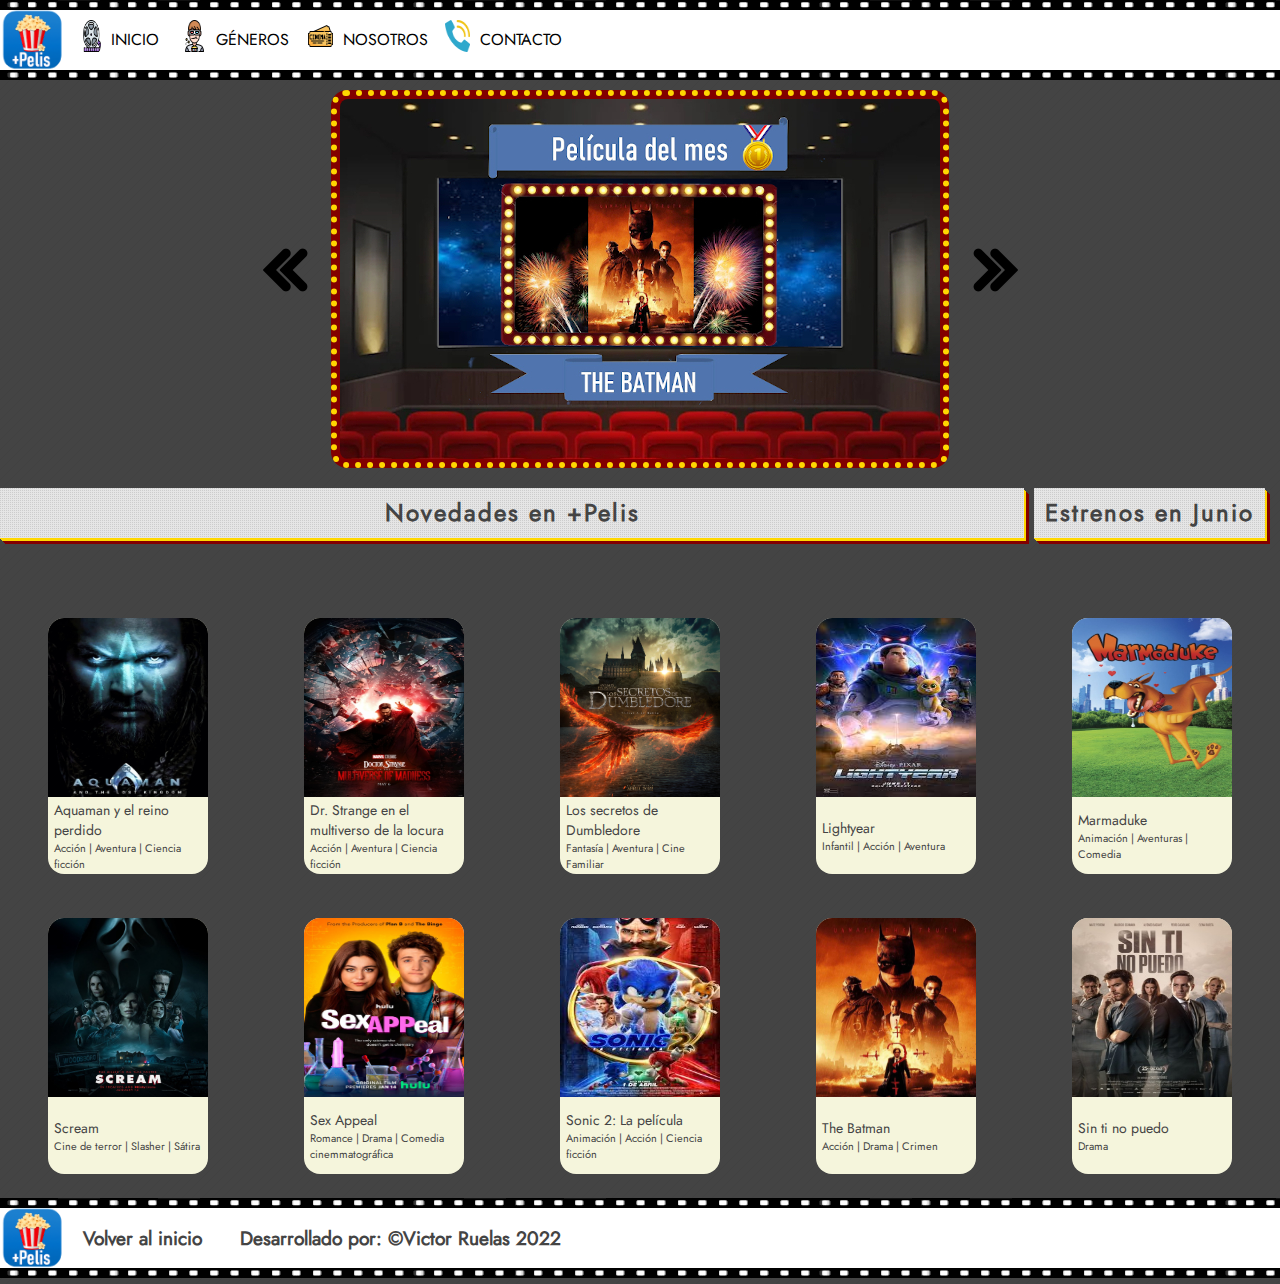
<file: index.html>
<!DOCTYPE html>
<html lang="es">

<head>
    <meta charset="UTF-8">
    <meta http-equiv="X-UA-Compatible" content="IE=edge">
    <meta name="viewport" content="width=device-width, initial-scale=1.0">
    <link href="css/styles.css" rel="stylesheet" type="text/css">
    <link href="img/palomitas.png" rel="shortcut icon">

    <script src="js/jquery-3.6.0.js"></script>
    <script src="js/slider.js"></script>
    <title>+Pelis</title>
</head>

<body>
    <div class="container">

        <nav class="menu">
            <div class="logo">
                <a href="index.html"><img src="img/logo3.png" alt="logo"></a>
            </div>
            <ul>
                <li class="menu-btn"><a href="index.html"><img src="img/carrete-de-pelicula.png">INICIO</a></li>
                <li class="menu-btn container-submenu"><a href="#"><img src="img/pelicula-3d.png">GÉNEROS</a>
                    <ul class="submenu">
                        <li class="submenu-item"><a href="accion.html" class="submenu-enlace">Acción</a></li>
                        <li class="submenu-item"><a href="cienciaficcion.html" class="submenu-enlace">Ciencia Ficción</a></li>
                        <li class="submenu-item"><a href="terror.html" class="submenu-enlace">Terror</a></li>
                    </ul>
                </li>
                <li class="menu-btn"><a href="nosotros.html"><img src="img/entrada-de-cine.png">NOSOTROS</a></li>
                <li class="menu-btn"><a href="contacto.html"><img src="img/llamada-telefonica.png">CONTACTO</a></li>
            </ul>
        </nav>

        <div class="slider-container">
            <div class="slider-outer">
                <img src="img/arrow left.png" class="prev" title="Anterior">
                <div class="margin-inner">
                    <div class="slider-inner">
                        <img src="img/banner.jpg" alt="banner" class="active banner" id="1">
                        <img src="img/banner JW.jpg" alt="banner2" class="banner" id="2">
                        <img src="img/banner Morbius.jpg" alt="banner3" class="banner" id="3">
                        <img src="img/banner Avatar.jpg" alt="banner4" class="banner" id="4">
                        <img src="img/banner Thor.jpg" alt="banner5" class="banner" id="5">
                    </div>
                </div>
                <img src="img/arrow right.png" class="next" title="Siguiente">
            </div>
        </div>
        <div class="titulos">
            <div class="novedades">
                <h2>Novedades en +Pelis</h2>
            </div>
            <div class="estrenos">
                <h2>Estrenos en Junio</h2>
            </div>
            
        </div>
        <main class="content">
            <div class="card">
                <img src="img/aquaman.jpg" alt="Aquaman" class="active2"><a target="_blank" href="https://cutt.ly/tN8Hdat"><img
                    src="img/boton-de-play.png" alt="Play " class="play"></a>
                <div class="description">
                    <p>Aquaman y el reino perdido</p>
                    <p class="gender">Acción | Aventura | Ciencia ficción</p>
                </div>
                <div class="trailer">
                    <p>Ver trailer</p>
                    <p>y más información</p>
                </div>
                </a>
            </div>
            <div class="card">
                <img src="img/doctor_strange.jpg" alt="Strange" class="active2"><a target="_blank" href="https://cutt.ly/lJspSkI"><img
                        src="img/boton-de-play.png" alt="Play " class="play"></a>
                <div class="description">
                    <p>Dr. Strange en el multiverso de la locura</p>
                    <p class="gender">Acción | Aventura | Ciencia ficción</p>
                </div>
                <div class="trailer">
                    <p>Ver trailer</p>
                    <p>y más información</p>
                </div>
            </div>
            <div class="card">
                <img src="img/dumbledore.jpg" alt="dumbledore" class="active2"><a target="_blank" href="https://cutt.ly/VJsyYWx"><img
                        src="img/boton-de-play.png" alt="Play " class="play"></a>
                <div class="description">
                    <p>Los secretos de Dumbledore</p>
                    <p class="gender">Fantasía | Aventura | Cine Familiar</p>
                </div>
                <div class="trailer">
                    <p>Ver trailer</p>
                    <p>y más información</p>
                </div>
            </div>
            <div class="card">
                <img src="img/lightyear.jpg" alt="lightyear" class="active2"><a target="_blank" href="https://cutt.ly/0JsyIXW"><img
                        src="img/boton-de-play.png" alt="Play " class="play"></a>
                <div class="description">
                    <p>Lightyear</p>
                    <p class="gender">Infantil | Acción | Aventura</p>
                </div>
                <div class="trailer">
                    <p>Ver trailer</p>
                    <p>y más información</p>
                </div>
            </div>
            <div class="card">
                <img src="img/marmaduke.jpg" alt="Marmaduke" class="active2"><a target="_blank" href="https://cutt.ly/3JsyARJ"><img
                        src="img/boton-de-play.png" alt="Play " class="play"></a>
                <div class="description">
                    <p>Marmaduke</p>
                    <p class="gender">Animación | Aventuras | Comedia</p>
                </div>
                <div class="trailer">
                    <p>Ver trailer</p>
                    <p>y más información</p>
                </div>
            </div>
            <div class="card">
                <img src="img/scream_poster_oficial.jpg" alt="Scream" class="active2"><a target="_blank" href="https://cutt.ly/JJspi8t"><img
                        src="img/boton-de-play.png" alt="Play " class="play"></a>
                <div class="description">
                    <p>Scream</p>
                    <p class="gender">Cine de terror | Slasher | Sátira</p>
                </div>
                <div class="trailer">
                    <p>Ver trailer</p>
                    <p>y más información</p>
                </div>
            </div>
            <div class="card">
                <img src="img/sex_appeal_2022.jpg" alt="Sex Appeal" class="active2"><a target="_blank" href="https://cutt.ly/CJspaIa"><img
                        src="img/boton-de-play.png" alt="Play " class="play"></a>
                <div class="description">
                    <p>Sex Appeal</p>
                    <p class="gender">Romance | Drama | Comedia cinemmatográfica</p>
                </div>
                <div class="trailer">
                    <p>Ver trailer</p>
                    <p>y más información</p>
                </div>
            </div>
            <div class="card">
                <img src="img/sonic.jpg" alt="Sonic" class="active2"><a target="_blank" href="https://cutt.ly/GJsphij"><img
                        src="img/boton-de-play.png" alt="Play " class="play"></a>
                <div class="description">
                    <p>Sonic 2: La película</p>
                    <p class="gender">Animación | Acción | Ciencia ficción</p>
                </div>
                <div class="trailer">
                    <p>Ver trailer</p>
                    <p>y más información</p>
                </div>
            </div>
            <div class="card">
                <img src="img/the_Batman.jpg" alt="the_Batman" class="active2"><a target="_blank" href="https://cutt.ly/gJspkU8"><img
                        src="img/boton-de-play.png" alt="Play " class="play"></a>
                <div class="description">
                    <p>The Batman</p>
                    <p class="gender">Acción | Drama | Crimen</p>
                </div>
                <div class="trailer">
                    <p>Ver trailer</p>
                    <p>y más información</p>
                </div>
            </div>
            <div class="card">
                <img src="img/sin_ti_no_puedo_93374.jpg" alt="Sin ti no puedo" class="active2"><a target="_blank" href="https://cutt.ly/aJspE1E"><img
                        src="img/boton-de-play.png" alt="Play " class="play"></a>
                <div class="description">
                    <p>Sin ti no puedo</p>
                    <p class="gender">Drama</p>
                </div>
                <div class="trailer">
                    <p>Ver trailer</p>
                    <p>y más información</p>
                </div>
            </div>





            <aside class="estrenos ">


            </aside>
        </main>



    </div>
    <footer>
        <nav class="footer">
            <div class="logo">
                <a href="index.html"><img src="img/logo3.png" alt="logo"></a>
            </div>
            <a href="index.html" id="inicio">
                <h2>Volver al inicio</h2>
            </a>
            <div class="developer">
                <h2>Desarrollado por: &copy;Victor Ruelas 2022</h2>
            </div>
        </nav>
    </footer>
</body>

</html>
</file>
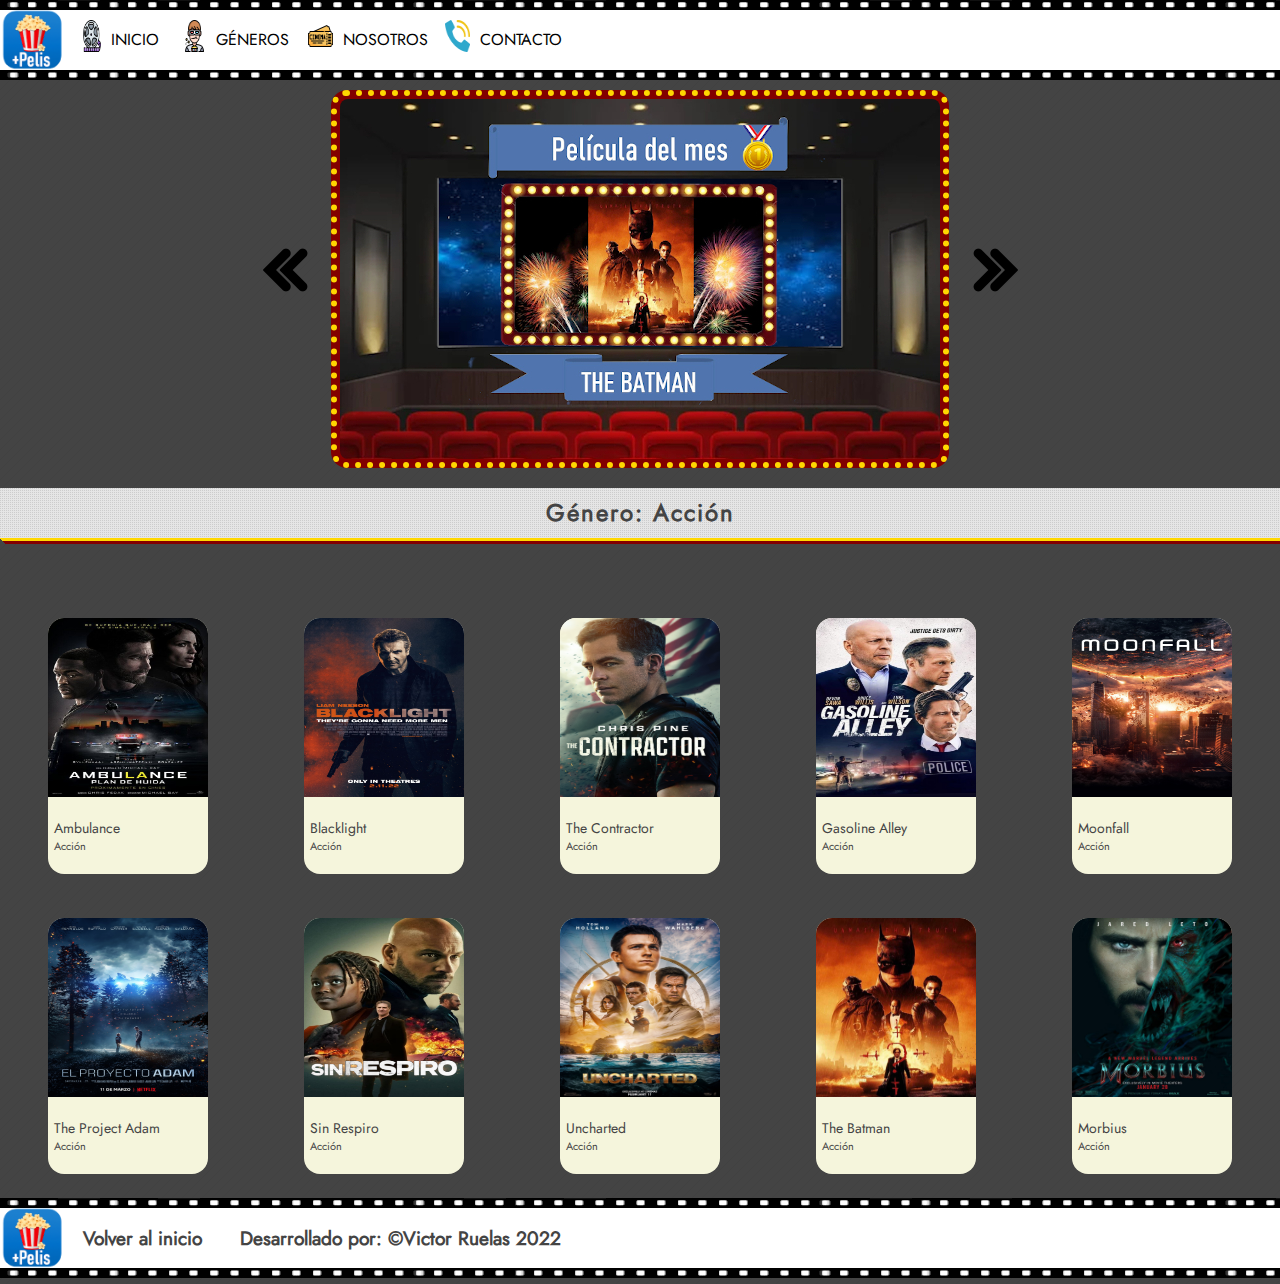
<file: accion.html>
<!DOCTYPE html>
<html lang="es">

<head>
    <meta charset="UTF-8">
    <meta http-equiv="X-UA-Compatible" content="IE=edge">
    <meta name="viewport" content="width=device-width, initial-scale=1.0">
    <link href="css/styles.css" rel="stylesheet" type="text/css">
    <link href="img/palomitas.png" rel="shortcut icon">

    <script src="js/jquery-3.6.0.js"></script>
    <script src="js/slider.js"></script>
    <title>+Pelis</title>
</head>

<body>
    <div class="container">

        <nav class="menu">
            <div class="logo">
                <a href="index.html"><img src="img/logo3.png" alt="logo"></a>
            </div>
            <ul>
                <li class="menu-btn"><a href="index.html"><img src="img/carrete-de-pelicula.png">INICIO</a></li>
                <li class="menu-btn container-submenu"><a href="#"><img src="img/pelicula-3d.png">GÉNEROS</a>
                    <ul class="submenu">
                        <li class="submenu-item"><a href="accion.html" class="submenu-enlace">Acción</a></li>
                        <li class="submenu-item"><a href="cienciaficcion.html" class="submenu-enlace">Ciencia
                                Ficción</a></li>
                        <li class="submenu-item"><a href="terror.html" class="submenu-enlace">Terror</a></li>
                    </ul>
                </li>
                <li class="menu-btn"><a href="nosotros.html"><img src="img/entrada-de-cine.png">NOSOTROS</a></li>
                <li class="menu-btn"><a href="contacto.html"><img src="img/llamada-telefonica.png">CONTACTO</a></li>
            </ul>
        </nav>

        <div class="slider-container">
            <div class="slider-outer">
                <img src="img/arrow left.png" class="prev" title="Anterior">
                <div class="margin-inner">
                    <div class="slider-inner">
                        <img src="img/banner.jpg" alt="banner" class="active banner" id="1">
                        <img src="img/banner JW.jpg" alt="banner2" class="banner" id="2">
                        <img src="img/banner Morbius.jpg" alt="banner3" class="banner" id="3">
                        <img src="img/banner Avatar.jpg" alt="banner4" class="banner" id="4">
                        <img src="img/banner Thor.jpg" alt="banner5" class="banner" id="5">
                    </div>
                </div>
                <img src="img/arrow right.png" class="next" title="Siguiente">
            </div>
        </div>
        <div class="titulos-generos">
            <div class="novedades">
                <h2>Género: Acción</h2>
            </div>
        </div>
        <main class="content">
            <div class="card">
                <img src="img/accion/ambulance.jpg" alt="Ambulance" class="active2"><a target="_blank"
                    href="https://cutt.ly/1JsWi6p"><img src="img/boton-de-play.png" alt="Play " class="play"></a>
                <div class="description">
                    <p>Ambulance</p>
                    <p class="gender">Acción</p>
                </div>
                <div class="trailer">
                    <p>Ver trailer</p>
                    <p>y más información</p>
                </div>
                </a>
            </div>
            <div class="card">
                <img src="img/accion/blacklight.jpg" alt="Blacklight" class="active2"><a target="_blank"
                    href="https://cutt.ly/AJsWkJj"><img src="img/boton-de-play.png" alt="Play " class="play"></a>
                <div class="description">
                    <p>Blacklight</p>
                    <p class="gender">Acción</p>
                </div>
                <div class="trailer">
                    <p>Ver trailer</p>
                    <p>y más información</p>
                </div>
            </div>
            <div class="card">
                <img src="img/accion/contractor.jpg" alt="Contractor" class="active2"><a target="_blank"
                    href="https://cutt.ly/YJsWIeG"><img src="img/boton-de-play.png" alt="Play " class="play"></a>
                <div class="description">
                    <p>The Contractor</p>
                    <p class="gender">Acción</p>
                </div>
                <div class="trailer">
                    <p>Ver trailer</p>
                    <p>y más información</p>
                </div>
            </div>
            <div class="card">
                <img src="img/accion/gasoline alley.jpg" alt="Gasoline Alley" class="active2"><a target="_blank"
                    href="https://cutt.ly/1JsWZww"><img src="img/boton-de-play.png" alt="Play " class="play"></a>
                <div class="description">
                    <p>Gasoline Alley</p>
                    <p class="gender">Acción</p>
                </div>
                <div class="trailer">
                    <p>Ver trailer</p>
                    <p>y más información</p>
                </div>
            </div>
            <div class="card">
                <img src="img/accion/moonfall.jpg" alt="Moonfall" class="active2"><a target="_blank" href="https://cutt.ly/UJsEbOH"><img
                        src="img/boton-de-play.png" alt="Play " class="play"></a>
                <div class="description">
                    <p>Moonfall</p>
                    <p class="gender">Acción</p>
                </div>
                <div class="trailer">
                    <p>Ver trailer</p>
                    <p>y más información</p>
                </div>
            </div>
            <div class="card">
                <img src="img/accion/project Adam.jpg" alt="Project Adam" class="active2"><a target="_blank"
                    href="https://cutt.ly/yJsEAIo"><img src="img/boton-de-play.png" alt="Play " class="play"></a>
                <div class="description">
                    <p>The Project Adam</p>
                    <p class="gender">Acción</p>
                </div>
                <div class="trailer">
                    <p>Ver trailer</p>
                    <p>y más información</p>
                </div>
            </div>
            <div class="card">
                <img src="img/accion/sin respiro.jpg" alt="Sin Respiro" class="active2"><a target="_blank"
                    href="https://cutt.ly/xJsEXnc"><img src="img/boton-de-play.png" alt="Play " class="play"></a>
                <div class="description">
                    <p>Sin Respiro</p>
                    <p class="gender">Acción</p>
                </div>
                <div class="trailer">
                    <p>Ver trailer</p>
                    <p>y más información</p>
                </div>
            </div>
            <div class="card">
                <img src="img/accion/uncharted.jpg" alt="Uncharted" class="active2"><a target="_blank" href="https://cutt.ly/TJsE8j3"><img
                        src="img/boton-de-play.png" alt="Play " class="play"></a>
                <div class="description">
                    <p>Uncharted</p>
                    <p class="gender">Acción</p>
                </div>
                <div class="trailer">
                    <p>Ver trailer</p>
                    <p>y más información</p>
                </div>
            </div>
            <div class="card">
                <img src="img/the_Batman.jpg" alt="the_Batman" class="active2"><a target="_blank" href="https://cutt.ly/gJspkU8"><img
                        src="img/boton-de-play.png" alt="Play " class="play"></a>
                <div class="description">
                    <p>The Batman</p>
                    <p class="gender">Acción</p>
                </div>
                <div class="trailer">
                    <p>Ver trailer</p>
                    <p>y más información</p>
                </div>
            </div>
            <div class="card">
                <img src="img/accion/morbius.jpg" alt="Morbius" class="active2"><a target="_blank"
                    href="https://cutt.ly/nJsRki1"><img src="img/boton-de-play.png" alt="Play " class="play"></a>
                <div class="description">
                    <p>Morbius</p>
                    <p class="gender">Acción</p>
                </div>
                <div class="trailer">
                    <p>Ver trailer</p>
                    <p>y más información</p>
                </div>
            </div>
        </main>
    </div>
    <footer>
        <nav class="footer">
            <div class="logo">
                <a href="index.html"><img src="img/logo3.png" alt="logo"></a>
            </div>
            <a href="accion.html" id="inicio">
                <h2>Volver al inicio</h2>
            </a>
            <div class="developer">
                <h2>Desarrollado por: &copy;Victor Ruelas 2022</h2>
            </div>
        </nav>
    </footer>
</body>

</html>
</file>
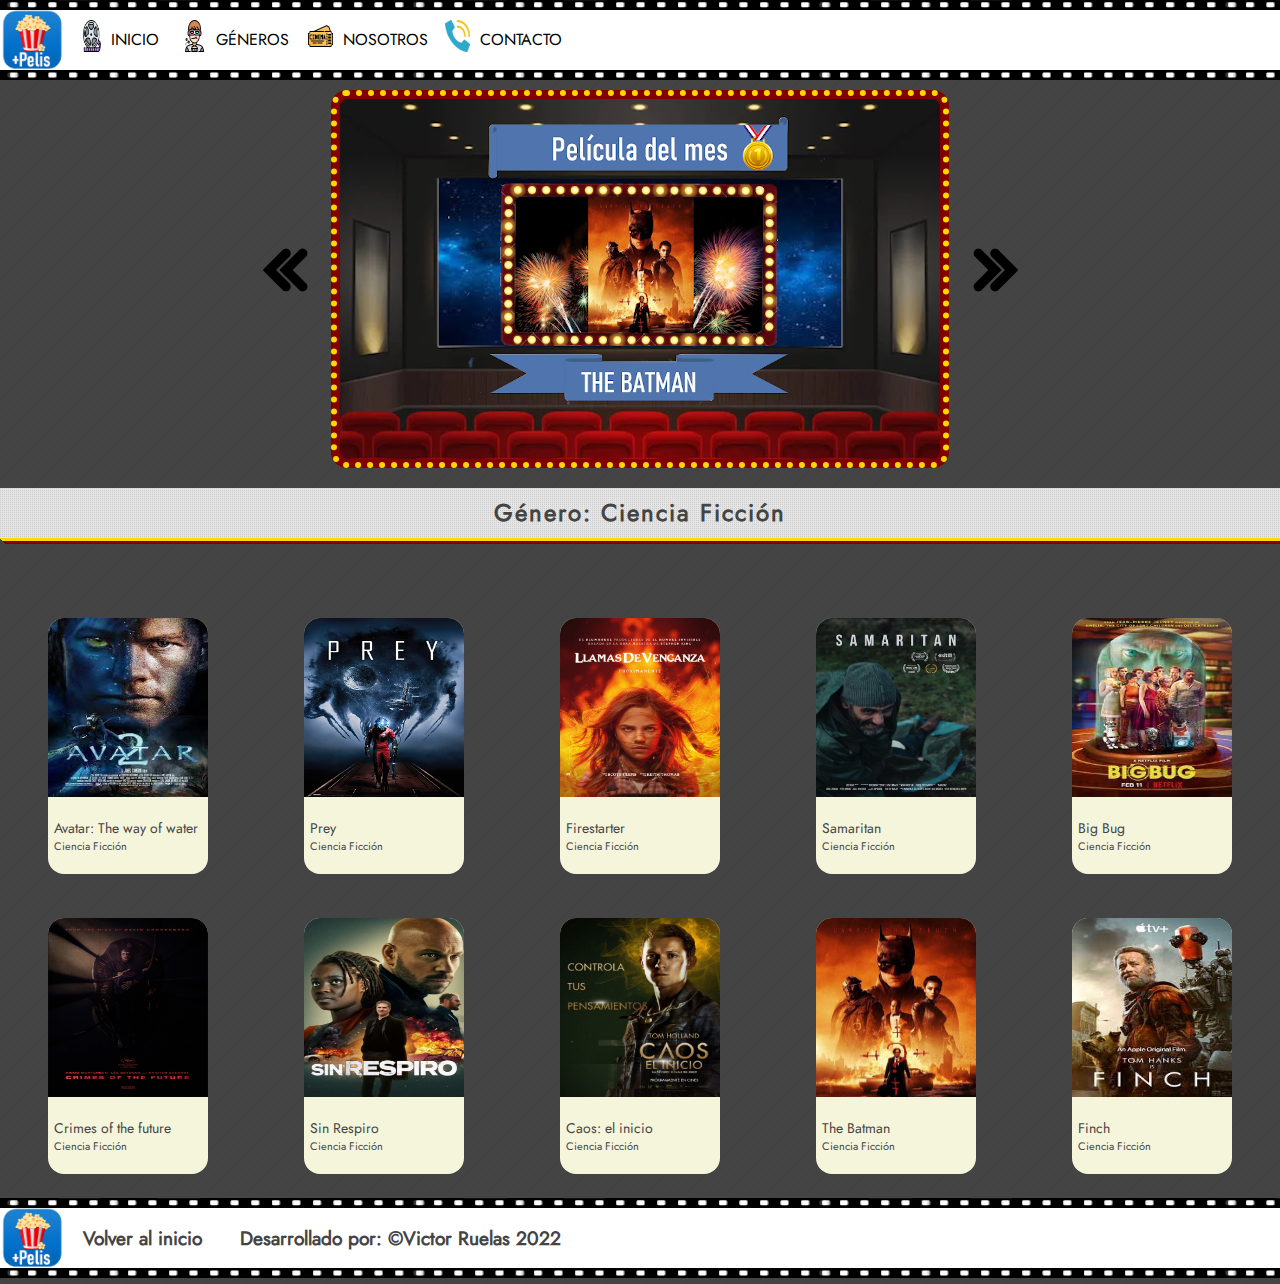
<file: cienciaficcion.html>
<!DOCTYPE html>
<html lang="es">

<head>
    <meta charset="UTF-8">
    <meta http-equiv="X-UA-Compatible" content="IE=edge">
    <meta name="viewport" content="width=device-width, initial-scale=1.0">
    <link href="css/styles.css" rel="stylesheet" type="text/css">
    <link href="img/palomitas.png" rel="shortcut icon">

    <script src="js/jquery-3.6.0.js"></script>
    <script src="js/slider.js"></script>
    <title>+Pelis</title>
</head>

<body>
    <div class="container">

        <nav class="menu">
            <div class="logo">
                <a href="index.html"><img src="img/logo3.png" alt="logo"></a>
            </div>
            <ul>
                <li class="menu-btn"><a href="index.html"><img src="img/carrete-de-pelicula.png">INICIO</a></li>
                <li class="menu-btn container-submenu"><a href="#"><img src="img/pelicula-3d.png">GÉNEROS</a>
                    <ul class="submenu">
                        <li class="submenu-item"><a href="accion.html" class="submenu-enlace">Acción</a></li>
                        <li class="submenu-item"><a href="cienciaficcion.html" class="submenu-enlace">Ciencia
                                Ficción</a></li>
                        <li class="submenu-item"><a href="terror.html" class="submenu-enlace">Terror</a></li>
                    </ul>
                </li>
                <li class="menu-btn"><a href="nosotros.html"><img src="img/entrada-de-cine.png">NOSOTROS</a></li>
                <li class="menu-btn"><a href="contacto.html"><img src="img/llamada-telefonica.png">CONTACTO</a></li>
            </ul>
        </nav>

        <div class="slider-container">
            <div class="slider-outer">
                <img src="img/arrow left.png" class="prev" title="Anterior">
                <div class="margin-inner">
                    <div class="slider-inner">
                        <img src="img/banner.jpg" alt="banner" class="active banner" id="1">
                        <img src="img/banner JW.jpg" alt="banner2" class="banner" id="2">
                        <img src="img/banner Morbius.jpg" alt="banner3" class="banner" id="3">
                        <img src="img/banner Avatar.jpg" alt="banner4" class="banner" id="4">
                        <img src="img/banner Thor.jpg" alt="banner5" class="banner" id="5">
                    </div>
                </div>
                <img src="img/arrow right.png" class="next" title="Siguiente">
            </div>
        </div>
        <div class="titulos-generos">
            <div class="novedades">
                <h2>Género: Ciencia Ficción</h2>
            </div>
        </div>
        <main class="content">
            <div class="card">
                <img src="img/cienciaficcion/avatar.jpg" alt="Avatar" class="active2"><a target="_blank"
                    href="https://cutt.ly/TJsR2yb"><img src="img/boton-de-play.png" alt="Play " class="play"></a>
                <div class="description">
                    <p>Avatar: The way of water</p>
                    <p class="gender">Ciencia Ficción</p>
                </div>
                <div class="trailer">
                    <p>Ver trailer</p>
                    <p>y más información</p>
                </div>
                </a>
            </div>
            <div class="card">
                <img src="img/cienciaficcion/prey.jpg" alt="Prey" class="active2"><a target="_blank"
                    href="https://cutt.ly/3JsTxOD"><img src="img/boton-de-play.png" alt="Play " class="play"></a>
                <div class="description">
                    <p>Prey</p>
                    <p class="gender">Ciencia Ficción</p>
                </div>
                <div class="trailer">
                    <p>Ver trailer</p>
                    <p>y más información</p>
                </div>
            </div>
            <div class="card">
                <img src="img/cienciaficcion/Firestarter-Llamas-De-Venganza.jpg" alt="Firestarter" class="active2"><a target="_blank"
                    href="https://cutt.ly/gJsTNgq"><img src="img/boton-de-play.png" alt="Play " class="play"></a>
                <div class="description">
                    <p>Firestarter</p>
                    <p class="gender">Ciencia Ficción</p>
                </div>
                <div class="trailer">
                    <p>Ver trailer</p>
                    <p>y más información</p>
                </div>
            </div>
            <div class="card">
                <img src="img/cienciaficcion/samaritan.jpg" alt="Samaritan" class="active2"><a target="_blank"
                    href="https://cutt.ly/bJsYy74"><img src="img/boton-de-play.png" alt="Play " class="play"></a>
                <div class="description">
                    <p>Samaritan</p>
                    <p class="gender">Ciencia Ficción</p>
                </div>
                <div class="trailer">
                    <p>Ver trailer</p>
                    <p>y más información</p>
                </div>
            </div>
            <div class="card">
                <img src="img/cienciaficcion/big bug.jpg" alt="Big Bug" class="active2"><a target="_blank" href="https://cutt.ly/oJsYUnl"><img
                        src="img/boton-de-play.png" alt="Play " class="play"></a>
                <div class="description">
                    <p>Big Bug</p>
                    <p class="gender">Ciencia Ficción</p>
                </div>
                <div class="trailer">
                    <p>Ver trailer</p>
                    <p>y más información</p>
                </div>
            </div>
            <div class="card">
                <img src="img/cienciaficcion/crimes_of_the_future.jpg" alt="Crimes of the future" class="active2"><a target="_blank"
                    href="https://cutt.ly/bJsYZjI"><img src="img/boton-de-play.png" alt="Play " class="play"></a>
                <div class="description">
                    <p>Crimes of the future</p>
                    <p class="gender">Ciencia Ficción</p>
                </div>
                <div class="trailer">
                    <p>Ver trailer</p>
                    <p>y más información</p>
                </div>
            </div>
            <div class="card">
                <img src="img/accion/sin respiro.jpg" alt="Sin Respiro" class="active2"><a target="_blank"
                    href="https://cutt.ly/xJsEXnc"><img src="img/boton-de-play.png" alt="Play " class="play"></a>
                <div class="description">
                    <p>Sin Respiro</p>
                    <p class="gender">Ciencia Ficción</p>
                </div>
                <div class="trailer">
                    <p>Ver trailer</p>
                    <p>y más información</p>
                </div>
            </div>
            <div class="card">
                <img src="img/cienciaficcion/caos.jpg" alt="Caos" class="active2"><a target="_blank" href="https://cutt.ly/1JsUscV"><img
                        src="img/boton-de-play.png" alt="Play " class="play"></a>
                <div class="description">
                    <p>Caos: el inicio</p>
                    <p class="gender">Ciencia Ficción</p>
                </div>
                <div class="trailer">
                    <p>Ver trailer</p>
                    <p>y más información</p>
                </div>
            </div>
            <div class="card">
                <img src="img/the_Batman.jpg" alt="the_Batman" class="active2"><a target="_blank" href="https://cutt.ly/gJspkU8"><img
                        src="img/boton-de-play.png" alt="Play " class="play"></a>
                <div class="description">
                    <p>The Batman</p>
                    <p class="gender">Ciencia Ficción</p>
                </div>
                <div class="trailer">
                    <p>Ver trailer</p>
                    <p>y más información</p>
                </div>
            </div>
            <div class="card">
                <img src="img/cienciaficcion/finch.jpg" alt="Finch" class="active2"><a target="_blank"
                    href="https://cutt.ly/4JsUIdo"><img src="img/boton-de-play.png" alt="Play " class="play"></a>
                <div class="description">
                    <p>Finch</p>
                    <p class="gender">Ciencia Ficción</p>
                </div>
                <div class="trailer">
                    <p>Ver trailer</p>
                    <p>y más información</p>
                </div>
            </div>
        </main>
    </div>
    <footer>
        <nav class="footer">
            <div class="logo">
                <a href="index.html"><img src="img/logo3.png" alt="logo"></a>
            </div>
            <a href="cienciaficcion.html" id="inicio">
                <h2>Volver al inicio</h2>
            </a>
            <div class="developer">
                <h2>Desarrollado por: &copy;Victor Ruelas 2022</h2>
            </div>
        </nav>
    </footer>
</body>

</html>
</file>
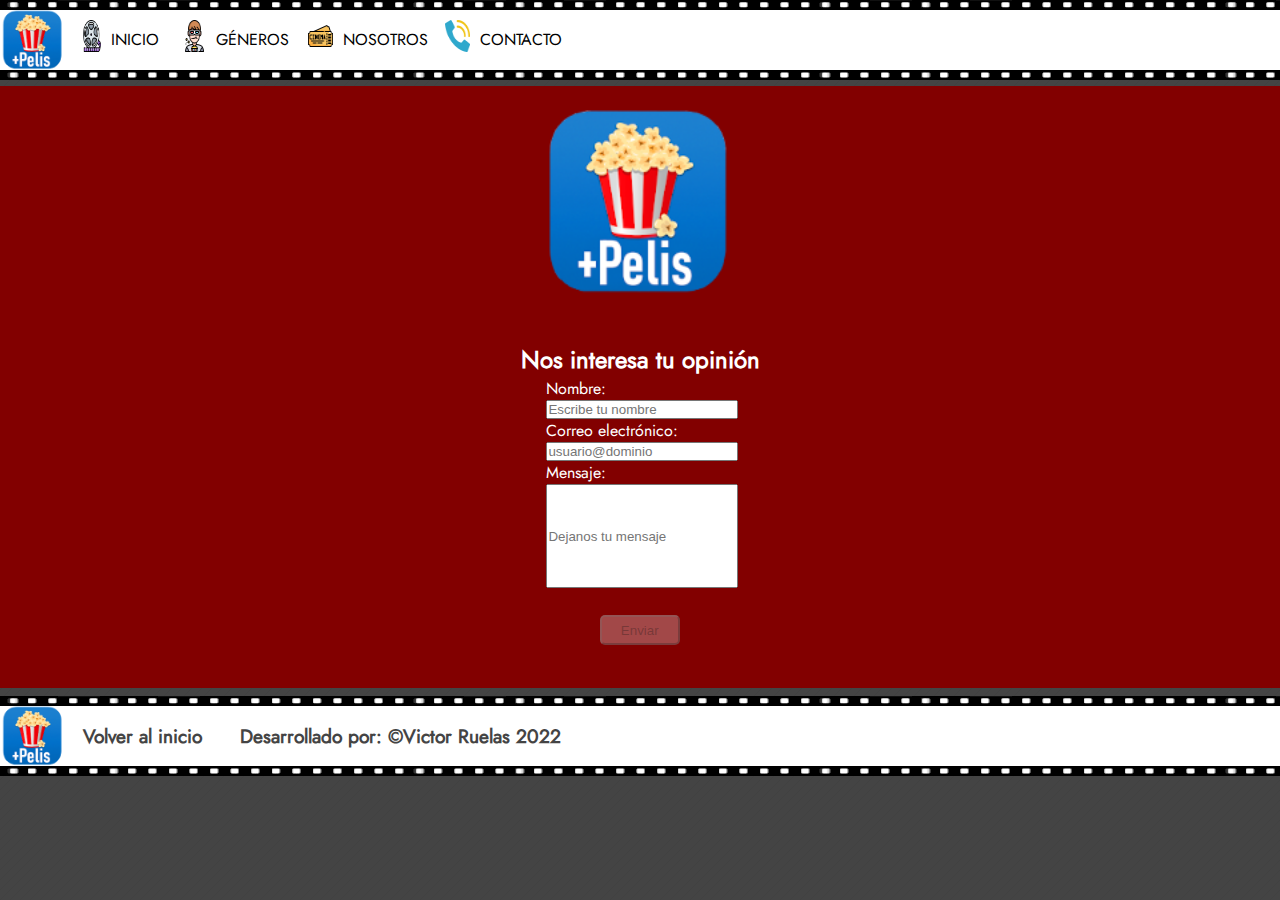
<file: contacto.html>
<!DOCTYPE html>
<html lang="es">

<head>
    <meta charset="UTF-8">
    <meta http-equiv="X-UA-Compatible" content="IE=edge">
    <meta name="viewport" content="width=device-width, initial-scale=1.0">
    <link href="css/styles.css" rel="stylesheet" type="text/css">
    <link href="img/palomitas.png" rel="shortcut icon">

    <script src="js/jquery-3.6.0.js"></script>
    <script src="js/slider.js"></script>
    <title>+Pelis</title>
</head>

<body>
    <div class="container">

        <nav class="menu">
            <div class="logo">
                <a href="index.html"><img src="img/logo3.png" alt="logo"></a>
            </div>
            <ul>
                <li class="menu-btn"><a href="index.html"><img src="img/carrete-de-pelicula.png">INICIO</a></li>
                <li class="menu-btn container-submenu"><a href="#"><img src="img/pelicula-3d.png">GÉNEROS</a>
                    <ul class="submenu">
                        <li class="submenu-item"><a href="accion.html" class="submenu-enlace">Acción</a></li>
                        <li class="submenu-item"><a href="cienciaficcion.html" class="submenu-enlace">Ciencia
                                Ficción</a></li>
                        <li class="submenu-item"><a href="terror.html" class="submenu-enlace">Terror</a></li>
                    </ul>
                </li>
                <li class="menu-btn"><a href="nosotros.html"><img src="img/entrada-de-cine.png">NOSOTROS</a></li>
                <li class="menu-btn"><a href="contacto.html"><img src="img/llamada-telefonica.png">CONTACTO</a></li>
            </ul>
        </nav>
        <div class="content-nosotros">
            <div class="content-contacto">
                <div class="img">
                    <a href="index.html"><img src="img/logo3.png"></a>
                </div>
                <h2 id="title">Nos interesa tu opinión</h2>
                <div class="formulario">
                    <form action="#" method=POST onkeyup="able()">
                        <ul>
                            <li>
                                <label for="name" id="name">Nombre: </label>
                                <input type="text" id="nombre" placeholder="Escribe tu nombre" />
                            </li>
                            <li>
                                <label for="email" id="email">Correo electrónico: </label>
                                <input type="email" id="correo" placeholder="usuario@dominio" />
                            </li>
                            <li>
                                <label for="message" id="msg">Mensaje:</label>
                                <input type="textarea" id="mensaje" placeholder="Dejanos tu mensaje">
                            </li>
                        </ul>

                        <input type="submit" value="Enviar" id="enviar" disabled="disabled">
                    </form>
                </div>
            </div>
        </div>
        <footer>
            <nav class="footer">
                <div class="logo">
                    <a href="index.html"><img src="img/logo3.png" alt="logo"></a>
                </div>
                <a href="index.html" id="inicio">
                    <h2>Volver al inicio</h2>
                </a>
                <div class="developer">
                    <h2>Desarrollado por: &copy;Victor Ruelas 2022</h2>
                </div>
            </nav>
        </footer>
</body>

</html>
</file>
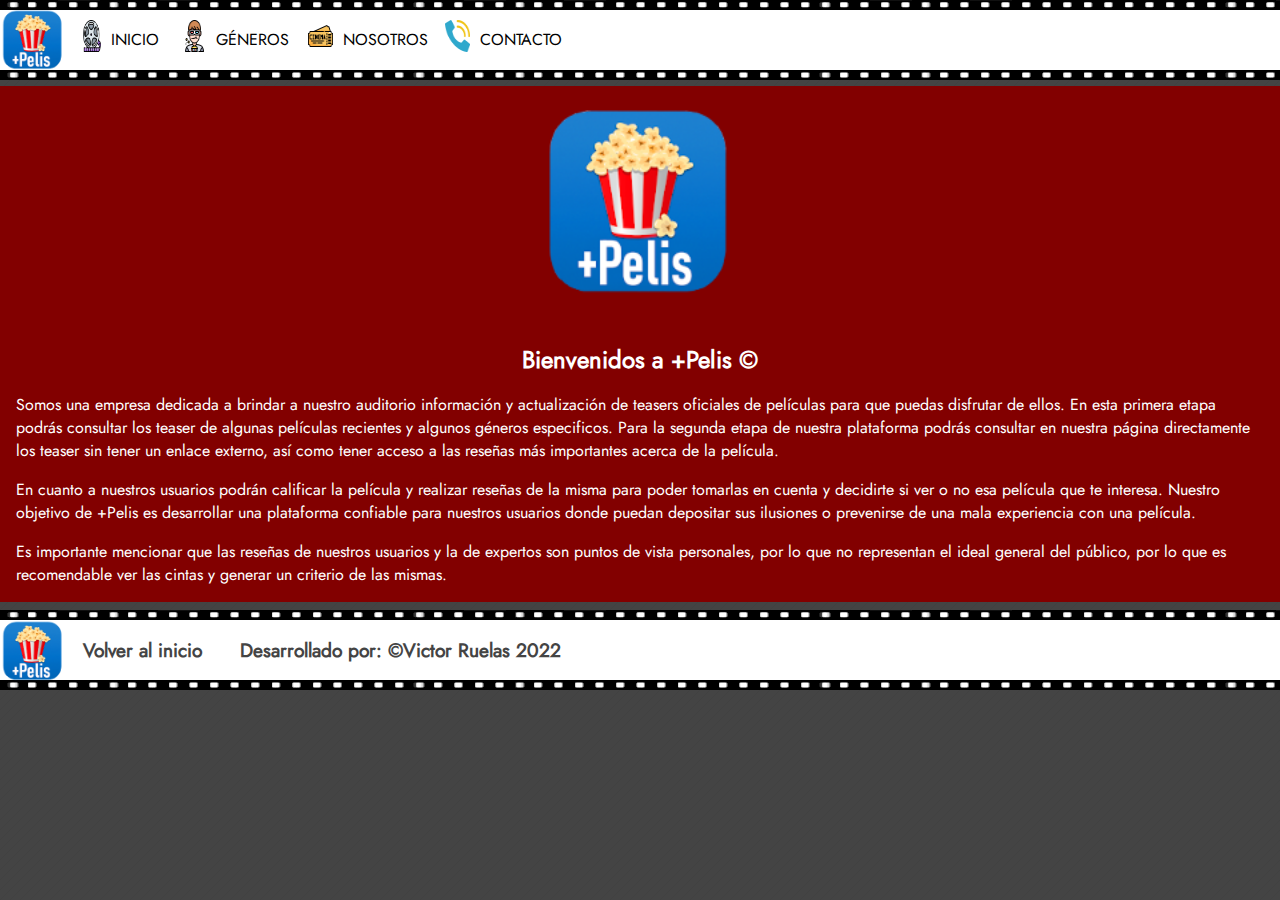
<file: nosotros.html>
<!DOCTYPE html>
<html lang="es">

<head>
    <meta charset="UTF-8">
    <meta http-equiv="X-UA-Compatible" content="IE=edge">
    <meta name="viewport" content="width=device-width, initial-scale=1.0">
    <link href="css/styles.css" rel="stylesheet" type="text/css">
    <link href="img/palomitas.png" rel="shortcut icon">

    <script src="js/jquery-3.6.0.js"></script>
    <script src="js/slider.js"></script>
    <title>+Pelis</title>
</head>

<body>
    <div class="container">

        <nav class="menu">
            <div class="logo">
                <a href="index.html"><img src="img/logo3.png" alt="logo"></a>
            </div>
            <ul>
                <li class="menu-btn"><a href="index.html"><img src="img/carrete-de-pelicula.png">INICIO</a></li>
                <li class="menu-btn container-submenu"><a href="#"><img src="img/pelicula-3d.png">GÉNEROS</a>
                    <ul class="submenu">
                        <li class="submenu-item"><a href="accion.html" class="submenu-enlace">Acción</a></li>
                        <li class="submenu-item"><a href="cienciaficcion.html" class="submenu-enlace">Ciencia
                                Ficción</a></li>
                        <li class="submenu-item"><a href="terror.html" class="submenu-enlace">Terror</a></li>
                    </ul>
                </li>
                <li class="menu-btn"><a href="nosotros.html"><img src="img/entrada-de-cine.png">NOSOTROS</a></li>
                <li class="menu-btn"><a href="contacto.html"><img src="img/llamada-telefonica.png">CONTACTO</a></li>
            </ul>
        </nav>

        <div class="content-nosotros">
            <div class="img">
                <a href="index.html"><img src="img/logo3.png"></a>
            </div>
            <h2 id="title">Bienvenidos a +Pelis &copy;</h2>
            <p>Somos una empresa dedicada a brindar a nuestro auditorio información y actualización de teasers oficiales de
                películas para que puedas disfrutar de ellos.
                En esta primera etapa podrás consultar los teaser de algunas películas recientes y algunos géneros
                especificos.
                Para la segunda etapa de nuestra plataforma podrás consultar en nuestra página directamente los teaser
                sin tener un enlace externo, así como tener acceso a las reseñas más importantes acerca de la película.
            </p>
            <p>En cuanto a nuestros usuarios podrán calificar la película y realizar reseñas de la misma para poder
                tomarlas en cuenta y decidirte si ver o no esa película que te interesa. Nuestro objetivo de +Pelis es desarrollar una plataforma confiable para nuestros usuarios donde puedan
                depositar sus
                ilusiones o prevenirse de una mala experiencia con una película.
            </p>
            <p>Es importante mencionar que las reseñas de nuestros usuarios y la de expertos son puntos de vista
                personales, por lo que no representan el ideal general del público, por lo que es recomendable ver las
                cintas y generar un criterio de las mismas.
            </p>
        </div>
        <footer>
            <nav class="footer">
                <div class="logo">
                    <a href="index.html"><img src="img/logo3.png" alt="logo"></a>
                </div>
                <a href="index.html" id="inicio">
                    <h2>Volver al inicio</h2>
                </a>
                <div class="developer">
                    <h2>Desarrollado por: &copy;Victor Ruelas 2022</h2>
                </div>
            </nav>
        </footer>
</body>

</html>
</file>
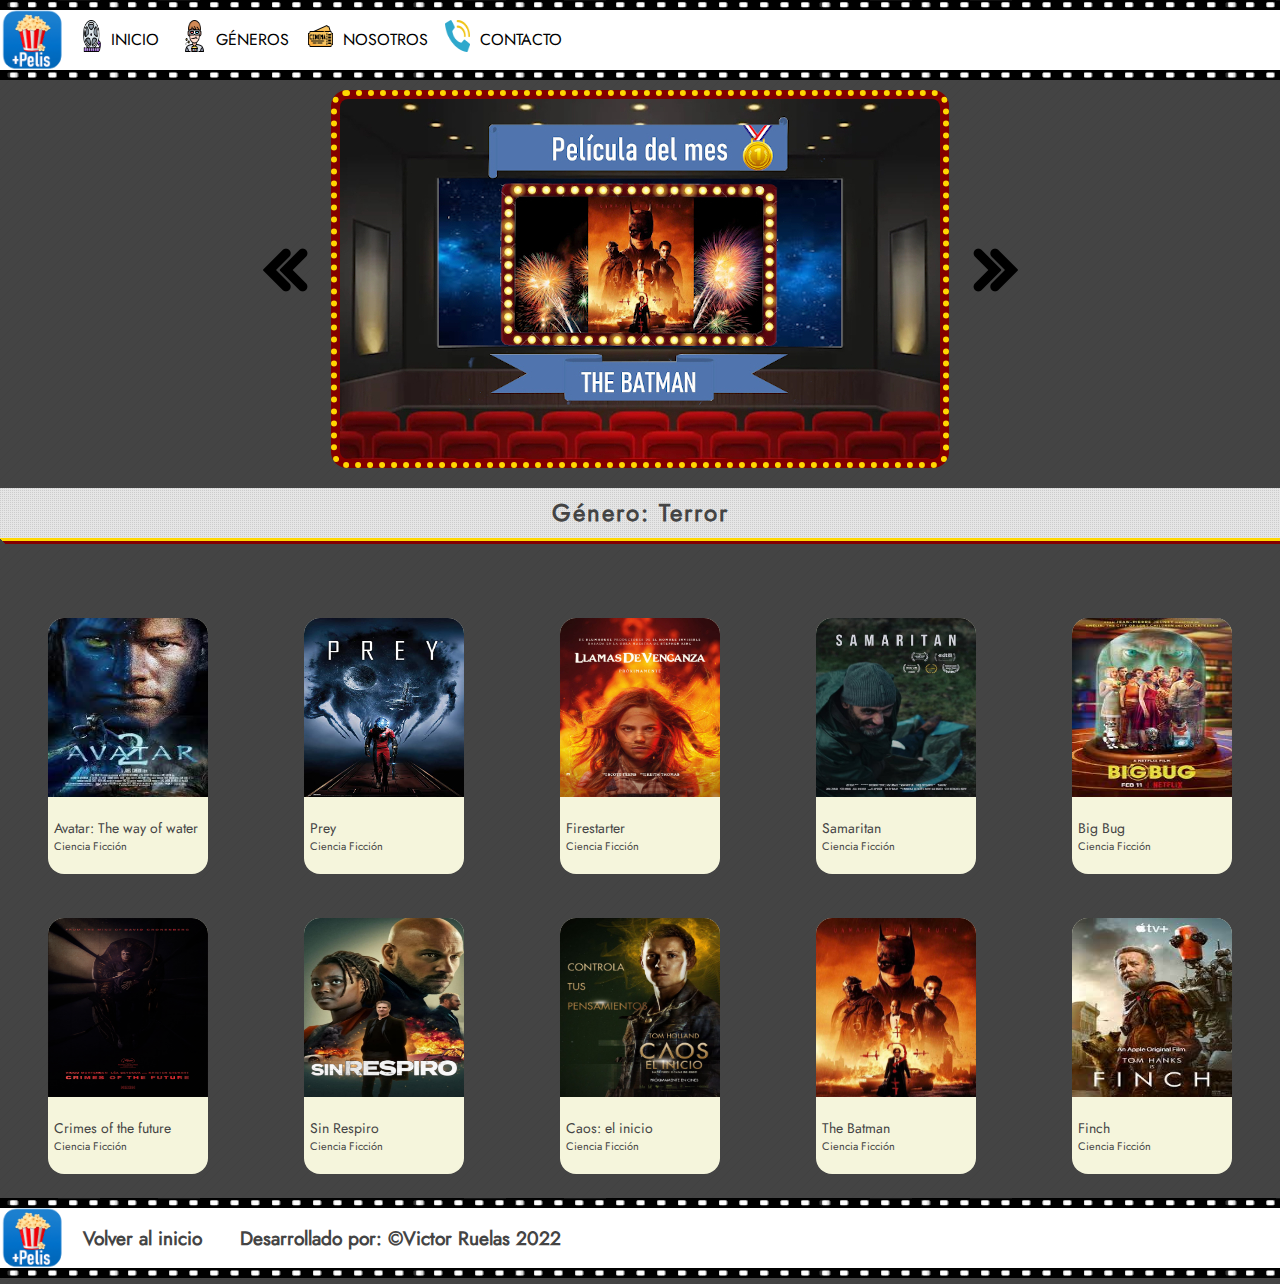
<file: terror.html>
<!DOCTYPE html>
<html lang="es">

<head>
    <meta charset="UTF-8">
    <meta http-equiv="X-UA-Compatible" content="IE=edge">
    <meta name="viewport" content="width=device-width, initial-scale=1.0">
    <link href="css/styles.css" rel="stylesheet" type="text/css">
    <link href="img/palomitas.png" rel="shortcut icon">

    <script src="js/jquery-3.6.0.js"></script>
    <script src="js/slider.js"></script>
    <title>+Pelis</title>
</head>

<body>
    <div class="container">

        <nav class="menu">
            <div class="logo">
                <a href="index.html"><img src="img/logo3.png" alt="logo"></a>
            </div>
            <ul>
                <li class="menu-btn"><a href="index.html"><img src="img/carrete-de-pelicula.png">INICIO</a></li>
                <li class="menu-btn container-submenu"><a href="#"><img src="img/pelicula-3d.png">GÉNEROS</a>
                    <ul class="submenu">
                        <li class="submenu-item"><a href="accion.html" class="submenu-enlace">Acción</a></li>
                        <li class="submenu-item"><a href="cienciaficcion.html" class="submenu-enlace">Ciencia
                                Ficción</a></li>
                        <li class="submenu-item"><a href="terror.html" class="submenu-enlace">Terror</a></li>
                    </ul>
                </li>
                <li class="menu-btn"><a href="nosotros.html"><img src="img/entrada-de-cine.png">NOSOTROS</a></li>
                <li class="menu-btn"><a href="contacto.html"><img src="img/llamada-telefonica.png">CONTACTO</a></li>
            </ul>
        </nav>

        <div class="slider-container">
            <div class="slider-outer">
                <img src="img/arrow left.png" class="prev" title="Anterior">
                <div class="margin-inner">
                    <div class="slider-inner">
                        <img src="img/banner.jpg" alt="banner" class="active banner" id="1">
                        <img src="img/banner JW.jpg" alt="banner2" class="banner" id="2">
                        <img src="img/banner Morbius.jpg" alt="banner3" class="banner" id="3">
                        <img src="img/banner Avatar.jpg" alt="banner4" class="banner" id="4">
                        <img src="img/banner Thor.jpg" alt="banner5" class="banner" id="5">
                    </div>
                </div>
                <img src="img/arrow right.png" class="next" title="Siguiente">
            </div>
        </div>
        <div class="titulos-generos">
            <div class="novedades">
                <h2>Género: Terror</h2>
            </div>
        </div>
        <main class="content">
            <div class="card">
                <img src="img/cienciaficcion/avatar.jpg" alt="Avatar" class="active2"><a target="_blank"
                    href="https://cutt.ly/TJsR2yb"><img src="img/boton-de-play.png" alt="Play " class="play"></a>
                <div class="description">
                    <p>Avatar: The way of water</p>
                    <p class="gender">Ciencia Ficción</p>
                </div>
                <div class="trailer">
                    <p>Ver trailer</p>
                    <p>y más información</p>
                </div>
                </a>
            </div>
            <div class="card">
                <img src="img/cienciaficcion/prey.jpg" alt="Prey" class="active2"><a target="_blank"
                    href="https://cutt.ly/3JsTxOD"><img src="img/boton-de-play.png" alt="Play " class="play"></a>
                <div class="description">
                    <p>Prey</p>
                    <p class="gender">Ciencia Ficción</p>
                </div>
                <div class="trailer">
                    <p>Ver trailer</p>
                    <p>y más información</p>
                </div>
            </div>
            <div class="card">
                <img src="img/cienciaficcion/Firestarter-Llamas-De-Venganza.jpg" alt="Firestarter" class="active2"><a target="_blank"
                    href="https://cutt.ly/gJsTNgq"><img src="img/boton-de-play.png" alt="Play " class="play"></a>
                <div class="description">
                    <p>Firestarter</p>
                    <p class="gender">Ciencia Ficción</p>
                </div>
                <div class="trailer">
                    <p>Ver trailer</p>
                    <p>y más información</p>
                </div>
            </div>
            <div class="card">
                <img src="img/cienciaficcion/samaritan.jpg" alt="Samaritan" class="active2"><a target="_blank"
                    href="https://cutt.ly/bJsYy74"><img src="img/boton-de-play.png" alt="Play " class="play"></a>
                <div class="description">
                    <p>Samaritan</p>
                    <p class="gender">Ciencia Ficción</p>
                </div>
                <div class="trailer">
                    <p>Ver trailer</p>
                    <p>y más información</p>
                </div>
            </div>
            <div class="card">
                <img src="img/cienciaficcion/big bug.jpg" alt="Big Bug" class="active2"><a target="_blank" href="https://cutt.ly/oJsYUnl"><img
                        src="img/boton-de-play.png" alt="Play " class="play"></a>
                <div class="description">
                    <p>Big Bug</p>
                    <p class="gender">Ciencia Ficción</p>
                </div>
                <div class="trailer">
                    <p>Ver trailer</p>
                    <p>y más información</p>
                </div>
            </div>
            <div class="card">
                <img src="img/cienciaficcion/crimes_of_the_future.jpg" alt="Crimes of the future" class="active2"><a target="_blank"
                    href="https://cutt.ly/bJsYZjI"><img src="img/boton-de-play.png" alt="Play " class="play"></a>
                <div class="description">
                    <p>Crimes of the future</p>
                    <p class="gender">Ciencia Ficción</p>
                </div>
                <div class="trailer">
                    <p>Ver trailer</p>
                    <p>y más información</p>
                </div>
            </div>
            <div class="card">
                <img src="img/accion/sin respiro.jpg" alt="Sin Respiro" class="active2"><a target="_blank"
                    href="https://cutt.ly/xJsEXnc"><img src="img/boton-de-play.png" alt="Play " class="play"></a>
                <div class="description">
                    <p>Sin Respiro</p>
                    <p class="gender">Ciencia Ficción</p>
                </div>
                <div class="trailer">
                    <p>Ver trailer</p>
                    <p>y más información</p>
                </div>
            </div>
            <div class="card">
                <img src="img/cienciaficcion/caos.jpg" alt="Caos" class="active2"><a target="_blank" href="https://cutt.ly/1JsUscV"><img
                        src="img/boton-de-play.png" alt="Play " class="play"></a>
                <div class="description">
                    <p>Caos: el inicio</p>
                    <p class="gender">Ciencia Ficción</p>
                </div>
                <div class="trailer">
                    <p>Ver trailer</p>
                    <p>y más información</p>
                </div>
            </div>
            <div class="card">
                <img src="img/the_Batman.jpg" alt="the_Batman" class="active2"><a target="_blank" href="https://cutt.ly/gJspkU8"><img
                        src="img/boton-de-play.png" alt="Play " class="play"></a>
                <div class="description">
                    <p>The Batman</p>
                    <p class="gender">Ciencia Ficción</p>
                </div>
                <div class="trailer">
                    <p>Ver trailer</p>
                    <p>y más información</p>
                </div>
            </div>
            <div class="card">
                <img src="img/cienciaficcion/finch.jpg" alt="Finch" class="active2"><a target="_blank"
                    href="https://cutt.ly/4JsUIdo"><img src="img/boton-de-play.png" alt="Play " class="play"></a>
                <div class="description">
                    <p>Finch</p>
                    <p class="gender">Ciencia Ficción</p>
                </div>
                <div class="trailer">
                    <p>Ver trailer</p>
                    <p>y más información</p>
                </div>
            </div>
        </main>
    </div>
    <footer>
        <nav class="footer">
            <div class="logo">
                <a href="index.html"><img src="img/logo3.png" alt="logo"></a>
            </div>
            <a href="terror.html" id="inicio">
                <h2>Volver al inicio</h2>
            </a>
            <div class="developer">
                <h2>Desarrollado por: &copy;Victor Ruelas 2022</h2>
            </div>
        </nav>
    </footer>
</body>

</html>
</file>
<file: css/styles.css>
@font-face{
    font-family: 'Jost Black';
    src: url('fonts/static/Jost-Regular.ttf');
}
@font-face{
    font-family: 'Jost Black Bold';
    src: url('fonts/static/Jost-Bold.ttf');
}

*{
    margin: 0;
    padding: 0;
}

body{
    width: 100%;
    height: auto;
    background-color: #444;
    background-image: url("../img/pattern.png");
    color: #444;
    font-family: 'Jost Black';
}


/*         MENU           */
.logo{
    display: flex;
    width: 83px;
    overflow: hidden;
}
.logo img{
    width: 80%;
    max-height: 100%;
    margin: 10% auto 10% auto;
}
.menu .logo2{
    width: 10%;
}

.menu,.footer{
    margin: 0 0 0.5% 0;
    display: flex;
    background-image: url('../img/tira.png');
    height: 80px;   
    }
.menu ul{
    width: auto;
    list-style: none;
    /* padding: 10px; */
    display: flex;
    justify-content: center;
}
.menu ul li{
    display: flex;
    width: auto;
    height: 80px;
    margin: 0;
    border-radius: 1em;
    cursor: pointer;
}
.menu ul .menu-btn:hover{
    transform: scale(1.2,1.2);
  /*   box-shadow: 2px 2px 10px 2px rgba(0, 0, 0, 1); */
}

.menu ul li img{
    display: flex;
    width: 20%;
    height: 40%;
    margin: 20px 10px 0 0;
}
.menu ul li a{
    margin: 0 10px 0 0;
    width: auto;
    display: flex;
    text-decoration: none;
    color: black;
    cursor: pointer;
    line-height: 80px;
}

    /*                 SUBMENU                   */
    .menu ul li:hover .submenu{
        transform: none;
    }
    .submenu{
        height: 0;
        overflow: hidden;

    }
    .container-submenu{
        position:relative;    }
    .submenu{
        display:flex;
        flex-direction: column;
        position: absolute;
        padding: 0;
        margin: 0;
        top: 40px;
        width: auto;
        height: auto;
        overflow: visible;
        z-index: 1000;
        opacity: 0;
        visibility: hidden;
    }
    .submenu .submenu-item{
        display: block;
        height: 40px;
        border-radius: 0;
        margin-right: 0;
        padding:0;
        color: white;
        font-size: 1em;
        text-decoration: none;
    }
    .submenu .submenu-enlace{
        background: rgba(130, 0, 0, 0.8);
            margin: 0;
            width:120%;
            height: 100%;
            display: block;
            text-decoration: none;
            color: white;
            cursor: pointer;
            line-height: 40px;
            font-size: 1.1em;
        padding-left: 30px;
    }
    .submenu .submenu-enlace:hover{
        background: rgb(103, 13, 13)
    }

    .menu .container-submenu:hover .submenu{
        opacity: 1;
        visibility: visible;
        transform: scale(0.84,0.84);      
    }

/*                     SLIDER                    */
.slider-container{
    width: 100%;
    overflow: auto; }
.slider-container{
    display: flex;
    justify-content: center;
    margin: 10px auto 10px auto;  }
.slider-outer{
    width: 800px;
    display: flex;
    justify-items: center;
    border-radius: 1em; }
.slider-inner{
    width: 600px;
    height: 360px;
    display: flex;
    position: relative;
    overflow: hidden;
    padding: 3px;
    background-color: #820000;
    border: 6px dotted gold;
    border-radius: 1em; }

.slider-inner img{
    display: none;
    width:100%;
    height: 100%;
    border-radius: 0.5em; }
.slider-inner img.active{
    display: flex;  }
.prev, .next{
    width: 50px;
    height: 50px;
    margin: 155px auto auto auto;
    display: flex;
    cursor: pointer;
    z-index: 100;    }


 /*                 TITULOS              */   

.titulos,
.titulos-generos{
    width:100%;
    margin: 0;
    display: grid;
    grid-template-columns: 80% 18%;
    grid-template-rows: 50px;
    column-gap: 0.8%;
    margin-top:20px;
    line-height: 50px;
    justify-items: stretch;
    margin-bottom: 60px;
}
.titulos-generos{
    grid-template-columns: 100%;
}
.novedades,
.estrenos{
    display: flex;
    justify-content: center;
    background-color:white;
    border: 1% solid black;
    background: url("../img/pxgray.png"), white;
    box-shadow: 0px 1px 0px gold, 1px 2px 0px gold, 2px 3px 0px gold, 3px 4px 0px #820000, 4px 5px #820000,5px 6px #820000;

    
}

.novedades h2,
.estrenos h2{
    letter-spacing: 2px;
}

/*                CONTENIDO                */

.content{
    width:100%;
    height: auto;
    margin: 0;
    display: grid;
    grid-template-columns: repeat(5, 1fr);
    grid-template-rows: repeat(2, 300px);
    overflow: hidden; 
    justify-items: center;  }
.card{
    width: 10em;
    height: 16em;
    margin-top: 20px;
    background-color:beige;
    background-size: cover;
    background-position: center center;
    border-radius: 1em;
    display: block;
    flex-direction: column;
    cursor: pointer;    }
.card:hover{
    transform: scale(1.15,1.15);    }
.card img ,.card .play{
    display: flex;
    justify-content: center;
    width: 100%;
    height: 70%;
    background-size: 100% 100%;
    background-size: cover;
    border-top-left-radius: 1em;
    border-top-right-radius: 1em;   }
.card a{
    text-decoration: none;
    color: #444;  }
.card p{
    background-color: transparent;
    font-size: 14px;    }
.card .gender{
    font-size: 11px;    }
.card .play{
    display: none;
 }
.card .active2{
    display: flex;
}
.card .description,
.card .trailer{
    height: 30%;
    display: flex;
    align-items:flex-start;
    justify-content: center;
    flex-flow: column;
    margin-left: 4%;
}
.card .trailer{
    display: none;
    color: white;
}


/*              FOOTER               */
.footer #inicio,.footer .developer{
    display: flex;
    text-decoration: none;
    font-size: 0.8em;
    color: #444;
    line-height: 80px;
}

.footer .developer{
    margin-left: 3em;
}


/*                              ESTILOS NOSOTROS.HTML                            */
.content-nosotros{
    margin-bottom: 0.5em;
    background-color: #820000;
    color: white;
    padding: 1em;
    display: flex;
    justify-items: center;
    flex-flow: column;
}
.content-nosotros .img{
    width: 100%;
    height: 200px;
    display: flex;
    justify-content: center;
    margin-bottom: 40px;
}
.content-nosotros .img img{
    width: 200px;
    height: 200px;

}

.content-nosotros p{
    display: flex;
    width: 100%;
    margin:1em 0 0 0;
}
.content-nosotros #title{
    display: flex;
    justify-content: center;
}




/*                                  ESTILOS CONTACTO                                */
.content-contacto{
    margin: 0 auto;
    width: 50%;
    display: flex;
    justify-items: center;
    flex-flow: column;
}

.content-contacto .formulario{
    width:100%;
    display: flex;
    justify-items: center;
    margin-left: 0%;
}
.content-contacto .formulario{
    width:60%;
    display: flex;
    flex-flow: column;
    margin-left: 35%;
    
}
.content-contacto li{
    list-style-type: none;
}
.content-contacto .formulario label,
.content-contacto .formulario input{
    display: block;
    width: 50%;
}
.content-contacto .formulario #mensaje{
    height: 100px;  
}

.content-contacto .formulario #enviar{
    width: 80px;
    height: 30px;
    margin: 2em 2em 2em 4em;
    border-radius: 5px;
    cursor: pointer;
}


@media (max-width: 720px) {
    .slider-inner{
        width: 500px;
    }
    .content{
        grid-template-columns: repeat(3, 1fr);
        margin-bottom: 1em;
    }
    .content-contacto .formulario{
        margin-left: 30%;
    }
    .content-contacto .formulario input{
        width: 70%;
    }
    .content-contacto .formulario #enviar{
        margin: 2em 2em 2em 2.5em;
    }
    footer{
        font-size: 14px;
    }
}

@media(max-width: 480px){
    .menu ul li a{
        font-size: 12px;
    }
    .menu ul li img{
        display: none;
    }
    .slider-container{
        display:none;
    }
    .content{
        grid-template-columns: repeat(2, 1fr);
        margin-bottom: 1em;
    }
    .titulos,
    .titulos-generos{
        grid-template-columns: 100%;
        margin-bottom: 1em;
    }
    .estrenos{
        display: none;
    }
    .content-nosotros .img{
        height: 100px;
    }
    .content-nosotros .img img{
        width:100px;
        height: 100px;
    }
    .content-nosotros #title{
        font-size: 20px;
    }
    .content-contacto{
width: 80%;
    }
    .content-contacto .formulario{
        width: 90%;
        margin-left: 70px;
    }
    .content-contacto .formulario #enviar{
        margin: 2em 2em 2em 5.5em;
    }
    footer{
        font-size: 10px;
        margin-bottom: 0;
    }
}
</file>
